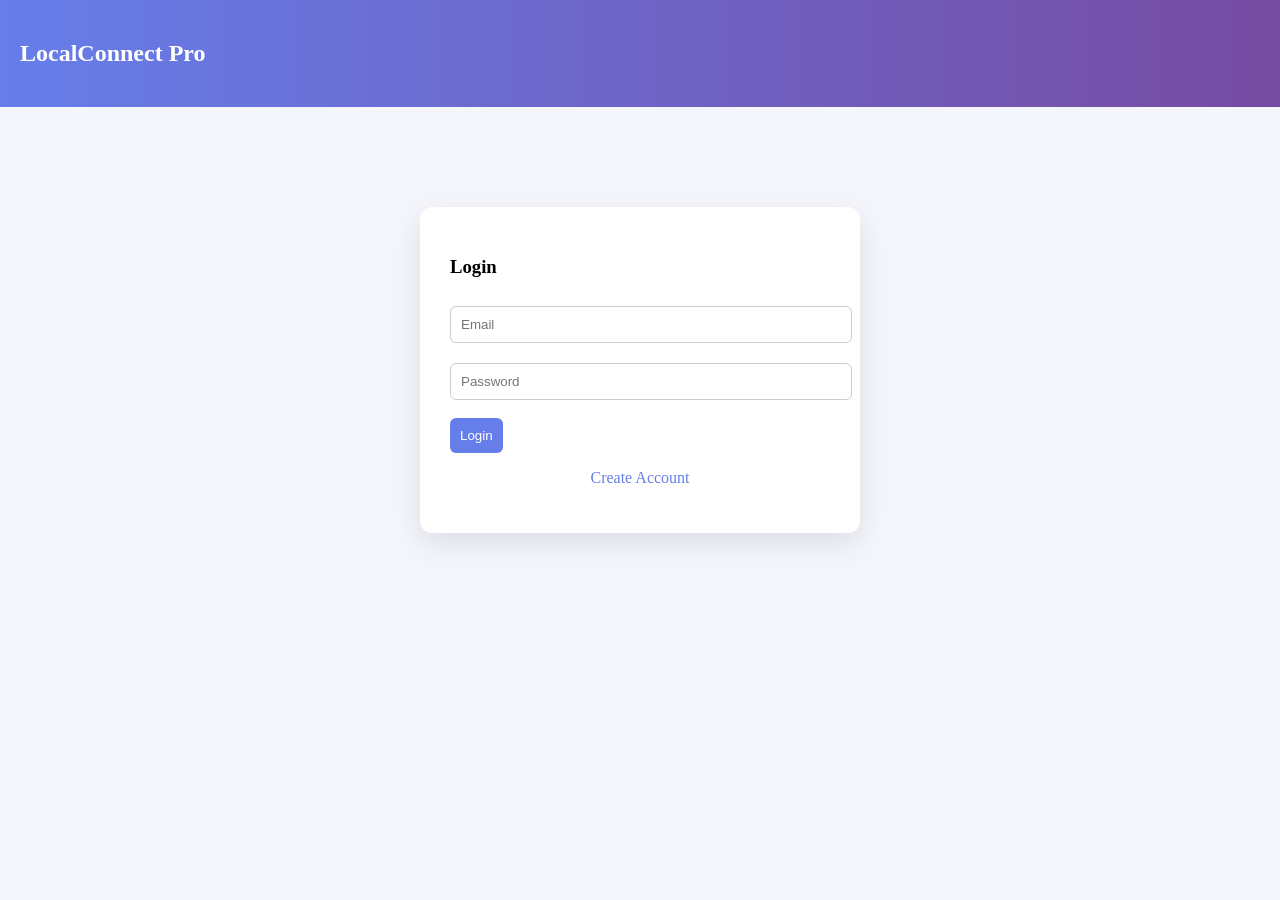
<file: index.html>
<!DOCTYPE html>
<html>
<head>
  <title>LocalConnect Pro</title>
  <meta name="viewport" content="width=device-width, initial-scale=1.0">
  <link rel="stylesheet" href="style.css">
</head>
<body>

<header class="navbar">
  <h2>LocalConnect Pro</h2>
  <button id="logoutBtn" class="btn danger hidden" onclick="logout()">Logout</button>
</header>

<!-- AUTH -->
<div id="authSection" class="auth-box">
  <h3 id="authTitle">Login</h3>

  <input type="text" id="name" class="hidden" placeholder="Full Name">
  <input type="text" id="phone" class="hidden" placeholder="Phone Number">
  <input type="email" id="email" placeholder="Email">
  <input type="password" id="password" placeholder="Password">

  <select id="role" class="hidden">
    <option value="user">User</option>
    <option value="provider">Provider</option>
  </select>

  <button id="authBtn" class="btn primary" onclick="handleAuth()">Login</button>
  <p class="link" onclick="toggleAuth()">Create Account</p>
</div>

<!-- DASHBOARD -->
<div id="dashboard" class="container hidden"></div>

<script src="script.js"></script>
</body>
</html>
</file>
<file: style.css>
body{
  margin:0;
  font-family:Segoe UI;
  background:#f4f6fb;
}

.hidden{ display:none; }

.navbar{
  background:linear-gradient(90deg,#667eea,#764ba2);
  padding:20px;
  color:white;
  display:flex;
  justify-content:space-between;
  align-items:center;
}

.container{
  width:90%;
  max-width:1100px;
  margin:40px auto;
}

/* AUTH */
.auth-box{
  width:380px;
  margin:100px auto;
  background:white;
  padding:30px;
  border-radius:12px;
  box-shadow:0 10px 30px rgba(0,0,0,0.1);
}

.auth-box input,
.auth-box select{
  width:100%;
  padding:10px;
  margin:10px 0;
  border-radius:6px;
  border:1px solid #ccc;
}

.link{
  text-align:center;
  color:#667eea;
  cursor:pointer;
}

.btn{
  padding:10px;
  border:none;
  border-radius:6px;
  cursor:pointer;
  margin-top:8px;
}

.primary{ background:#667eea;color:white; }
.success{ background:#2ecc71;color:white; }
.warning{ background:#f39c12;color:white; }
.danger{ background:#e74c3c;color:white; }

/* FORM BOX */
.form-box{
  background:white;
  padding:20px;
  border-radius:12px;
  box-shadow:0 5px 15px rgba(0,0,0,0.05);
  margin-bottom:30px;
}

.form-box input{
  width:100%;
  padding:10px;
  margin:10px 0;
  border-radius:6px;
  border:1px solid #ccc;
}

/* GRID */
.grid{
  display:grid;
  grid-template-columns:repeat(auto-fill,minmax(250px,1fr));
  gap:20px;
}

.card{
  background:white;
  padding:15px;
  border-radius:12px;
  box-shadow:0 5px 15px rgba(0,0,0,0.05);
}

.card img{
  width:100%;
  height:160px;
  object-fit:cover;
  border-radius:8px;
}

.status{
  padding:4px 8px;
  border-radius:4px;
  font-size:12px;
  color:white;
  display:inline-block;
  margin-top:5px;
}

.pending{ background:#f39c12; }
.approved{ background:#2ecc71; }
.rejected{ background:#e74c3c; }
</file>
